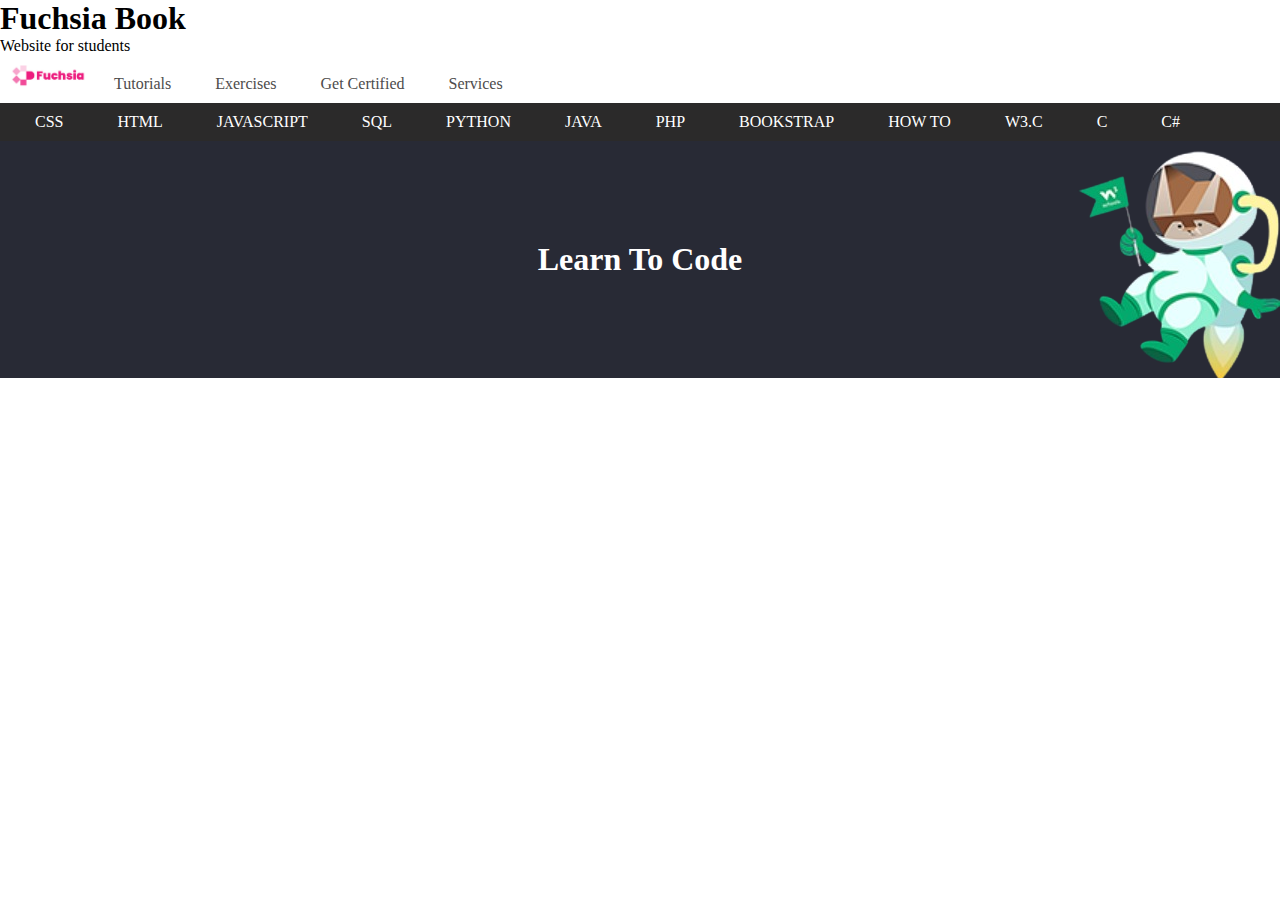
<file: Fuchsia Book/index.html>
<!DOCTYPE html>
<html lang="en">
<head>
    <meta charset="UTF-8">
    <meta name="viewport" content="width=device-width, initial-scale=1.0">
    <title>FuchsiaBook</title>
    <link rel="shortcut icon" href="Images/favicon.ico" type="Images/x-icon">
    <link rel="stylesheet" href="CSS/Superstyle.css">
</head>
<body>
    <div class="header">
          <h1>Fuchsia Book</h1>
          <p>Website for students</p>
    </div>
    <div class="topnav">
        <a href="index.html"><img src="Images/Fuchsia_school.png" alt="Logo" class="Logo"></a>
        <a href="#" class="link1">Tutorials</a>
        <a href="#" class="link1">Exercises</a>
        <a href="#" class="link1">Get Certified</a>
        <a href="#" class="link1">Services</a>
    </div>
    <div class="nav">
        <a href="#">CSS</a>
        <a href="#">HTML</a>
        <a href="#">JAVASCRIPT</a>
        <a href="#">SQL</a>
        <a href="#">PYTHON</a>
        <a href="#">JAVA</a>
        <a href="#">PHP</a>
        <a href="#">BOOKSTRAP</a>
        <a href="#">HOW TO</a>
        <a href="#">W3.C</a>
        <a href="#">C</a>
        <a href="#">C#</a>
    </div>
    <div class="row">
        <h1>Learn To Code</h1>
    </div>
    <div class="footer"></div>
</body>
</html>
</file>
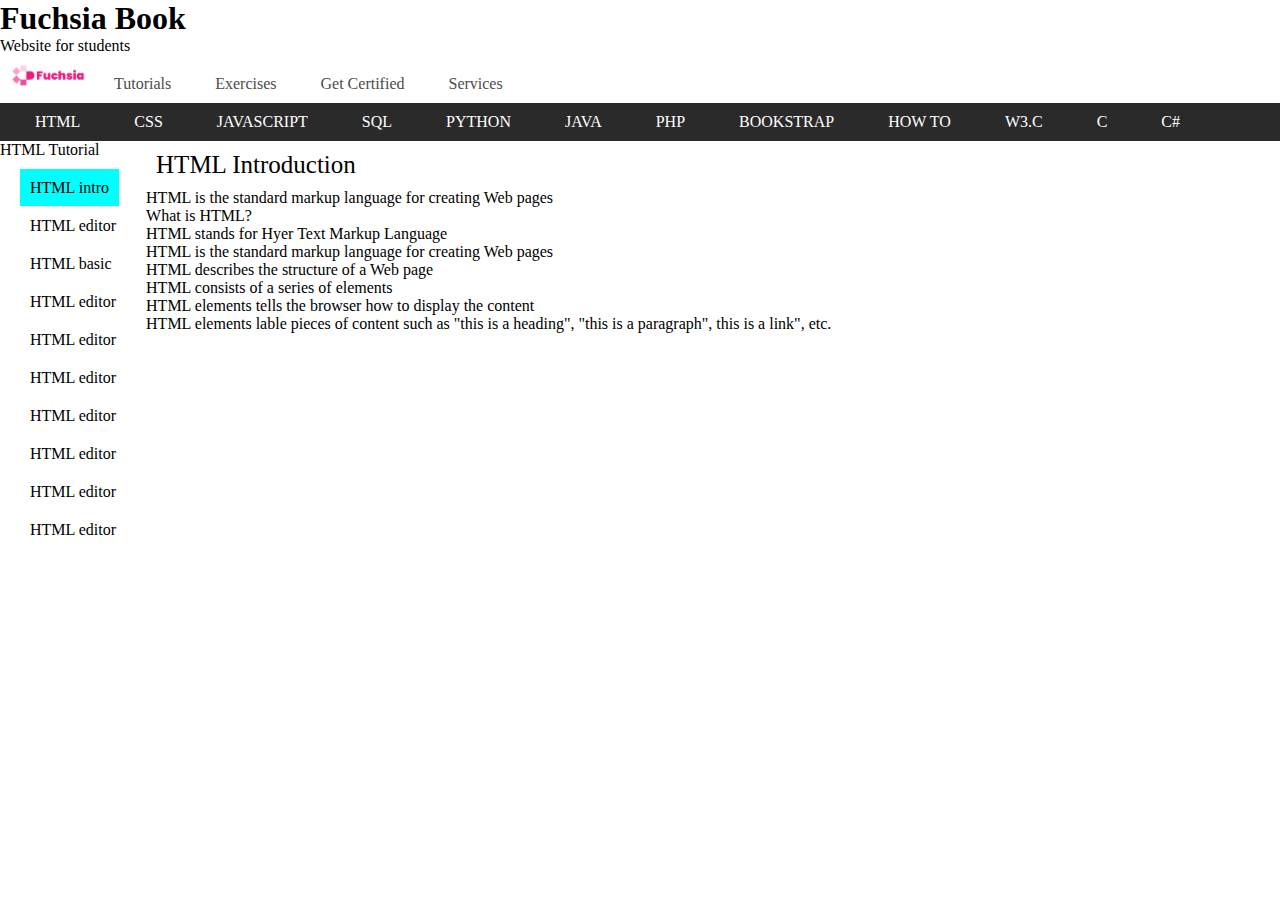
<file: html_exercise.html>
<!DOCTYPE html>
<html lang="en">
<head>
    <meta charset="UTF-8">
    <meta name="viewport" content="width=device-width, initial-scale=1.0">
    <title>FuchsiaBook</title>
    <link rel="shortcut icon" href="Images/favicon.ico" type="Images/x-icon">
    <link rel="stylesheet" href="CSS/Superstyle.css">
</head>
<body>
    <div class="header">
          <h1>Fuchsia Book</h1>
          <p>Website for students</p>
    </div>
    <div class="topnav">
        <a href="index.html"><img src="Images/Fuchsia_school.png" alt="Logo" class="Logo"></a>
        <a href="#" class="link1">Tutorials</a>
        <a href="#" class="link1">Exercises</a>
        <a href="#" class="link1">Get Certified</a>
        <a href="#" class="link1">Services</a>
    </div>
    <div class="nav">
        <a href="#">HTML</a>
        <a href="#">CSS</a>
        <a href="#">JAVASCRIPT</a>
        <a href="#">SQL</a>
        <a href="#">PYTHON</a>
        <a href="#">JAVA</a>
        <a href="#">PHP</a>
        <a href="#">BOOKSTRAP</a>
        <a href="#">HOW TO</a>
        <a href="#">W3.C</a>
        <a href="#">C</a>
        <a href="#">C#</a>
    </div>
    <div class="row"></div>
          <div class="left-col">
            <span class="menu-header">HTML Tutorial</span>
            <ul class="menu">
                <li><a href="#" class="active">HTML intro</a></li>
                <li><a href="#">HTML editor</a></li>
                <li><a href="#">HTML basic</a></li>
                <li><a href="#">HTML editor</a></li>
                <li><a href="#">HTML editor</a></li>
                <li><a href="#">HTML editor</a></li>
                <li><a href="#">HTML editor</a></li>
                <li><a href="#">HTML editor</a></li>
                <li><a href="#">HTML editor</a></li>
                <li><a href="#">HTML editor</a></li>
            </ul>
          </div>
          <div class="mid-col">
            <p class="mid-head">HTML Introduction</p>
            <p>HTML is the standard markup language for creating Web pages</p>
            <p>What is HTML?</p>
            <ul class="list1">
                <li>HTML stands for Hyer Text Markup Language</li>
                <li>HTML is the standard markup language for creating Web pages</li>
                <li>HTML describes the structure of a Web page</li>
                <li>HTML consists of a series of elements</li>
                <li>HTML elements tells the browser how to display the content</li>
                <li>HTML elements lable pieces of content such as "this is a heading", "this is a paragraph", this is a link", etc.</li>
            </ul>
          </div>
          <div class="right-col"></div>
    </div>
    <div class="footer"></div>
</body>
</html>
</file>
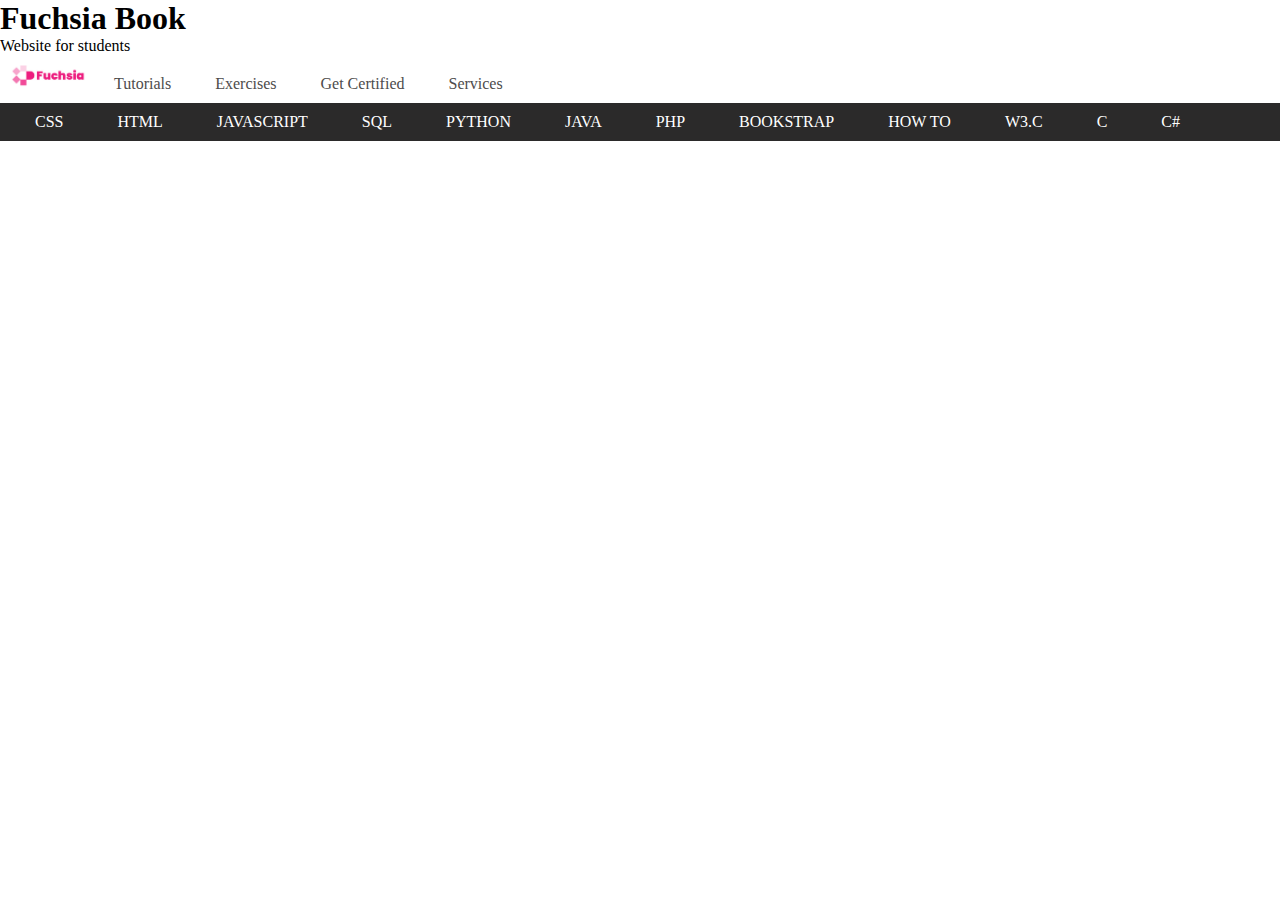
<file: Fuchsia Book/html_exercise.html>
<!DOCTYPE html>
<html lang="en">
<head>
    <meta charset="UTF-8">
    <meta name="viewport" content="width=device-width, initial-scale=1.0">
    <title>FuchsiaBook</title>
    <link rel="shortcut icon" href="Images/favicon.ico" type="Images/x-icon">
    <link rel="stylesheet" href="CSS/Superstyle.css">
</head>
<body>
    <div class="header">
          <h1>Fuchsia Book</h1>
          <p>Website for students</p>
    </div>
    <div class="topnav">
        <a href="index.html"><img src="Images/Fuchsia_school.png" alt="Logo" class="Logo"></a>
        <a href="#" class="link1">Tutorials</a>
        <a href="#" class="link1">Exercises</a>
        <a href="#" class="link1">Get Certified</a>
        <a href="#" class="link1">Services</a>
    </div>
    <div class="nav">
        <a href="#">CSS</a>
        <a href="#">HTML</a>
        <a href="#">JAVASCRIPT</a>
        <a href="#">SQL</a>
        <a href="#">PYTHON</a>
        <a href="#">JAVA</a>
        <a href="#">PHP</a>
        <a href="#">BOOKSTRAP</a>
        <a href="#">HOW TO</a>
        <a href="#">W3.C</a>
        <a href="#">C</a>
        <a href="#">C#</a>
    </div>
    <div class="row"></div>
          <div class="left-column"></div>
          <div class="mid-column"></div>
          <div class="right-column"></div>
    </div>
    <div class="footer"></div>
</body>
</html>
</file>
<file: Fuchsia Book/CSS/Superstyle.css>
*{
    margin:0;
    padding:0;
    box-sizing: border-box;
    list-style-type: none;
}
.body{
    font-family:'Franklin Gothic Medium', 'Arial Narrow', Arial, sans-serif;
}
.topnav{
    padding:10px;
}
.Logo{
    width:80px;
}
.link1{
    padding:10px;
    margin:10px;
    text-decoration: none;
    color:rgb(77, 76, 76);
}
.link1:hover{
    background-color:fuchsia;
    color:#fff;
}
.nav{
    background-color:rgb(43, 42, 42);
    padding:10px;
}
.nav a{ 
    padding:10px;
    text-decoration: none;
    margin:15px;
    color:#fff;
}
.nav a:hover{
    background-color: #656464;
}
.row{
    background-color: #282a35;
    background-image: url(../Images/bg.png);
    background-position: right center;
    background-repeat: no-repeat;
}
.row h1{
    padding:100px;
    text-align: center;
    color:#fff;
}
</file>
<file: CSS/Superstyle.css>
*{
    margin:0;
    padding:0;
    box-sizing: border-box;
    list-style-type: none;
}
.body{
    font-family:'Franklin Gothic Medium', 'Arial Narrow', Arial, sans-serif;
}
.topnav{
    padding:10px;
}
.Logo{
    width:80px;
}
.link1{
    padding:10px;
    margin:10px;
    text-decoration: none;
    color:rgb(77, 76, 76);
}
.link1:hover{
    background-color:fuchsia;
    color:#fff;
}
.nav{
    background-color:rgb(43, 42, 42);
    padding:10px;
}
.nav a{ 
    padding:10px;
    text-decoration: none;
    margin:15px;
    color:#fff;
}
.nav a:hover{
    background-color:#656464;
}
.row{
    background-color:#282a35;
    background-image: url(../Images/bg.png);
    background-position: right center;
    background-repeat: no-repeat;
}
.row h1{
    padding-top:100px;
    text-align: center;
    color:#fff;
    font-size:70px;
}
.row h2{
    padding-top:20px;
    padding-bottom:20px;
    color:#fff4a3;
    text-align:center
}
.row h3{
    padding-top:20px;
    padding-bottom:20px;
    color:#ffffff;
    text-align:center;
    text-decoration:underline;
}
.search-con{

}
.searchbox{
    margin-left:400px;
    width:425px;
    padding:10px;
    border-radius:20px;
    border:1px solid #CCC;
}
.footer{
    text-align:center;
    padding:20px;
}
.fa-brands:hover{
    color:red!important;
    padding:10px;
    background-color:aqua;
    border-radius:50%;
    box-shadow:2xp 2px 2px red;
    transition: 0.5s;
}
.foot p{
    margin:10px;
    padding:10px;
    text-align:left;
    font-size:14px;
}
.social-foot a{
    text-decoration:none;
}
.social-foot a:hover{
    color:red;
}
/* HTML page */
.left-col{
    float:left;
}
.mid-col{
    float:left;
}
.right-col{
    float:left;
}
.menu header{
    color:#282a35;
    margin-top:20px;
    padding:10px;
}
.menu li{
    margin:20px;
}
.menu li a{
    text-decoration:none;
    color:#000;
    padding:10px;
}
.menu li a:hover{
    color:rgb(7, 7, 118);
}
.active{
    background-color:cyan;
    color:#fff;
}
.mid-head{
    margin:10px!important;
    font-size:25px;
}
</file>
